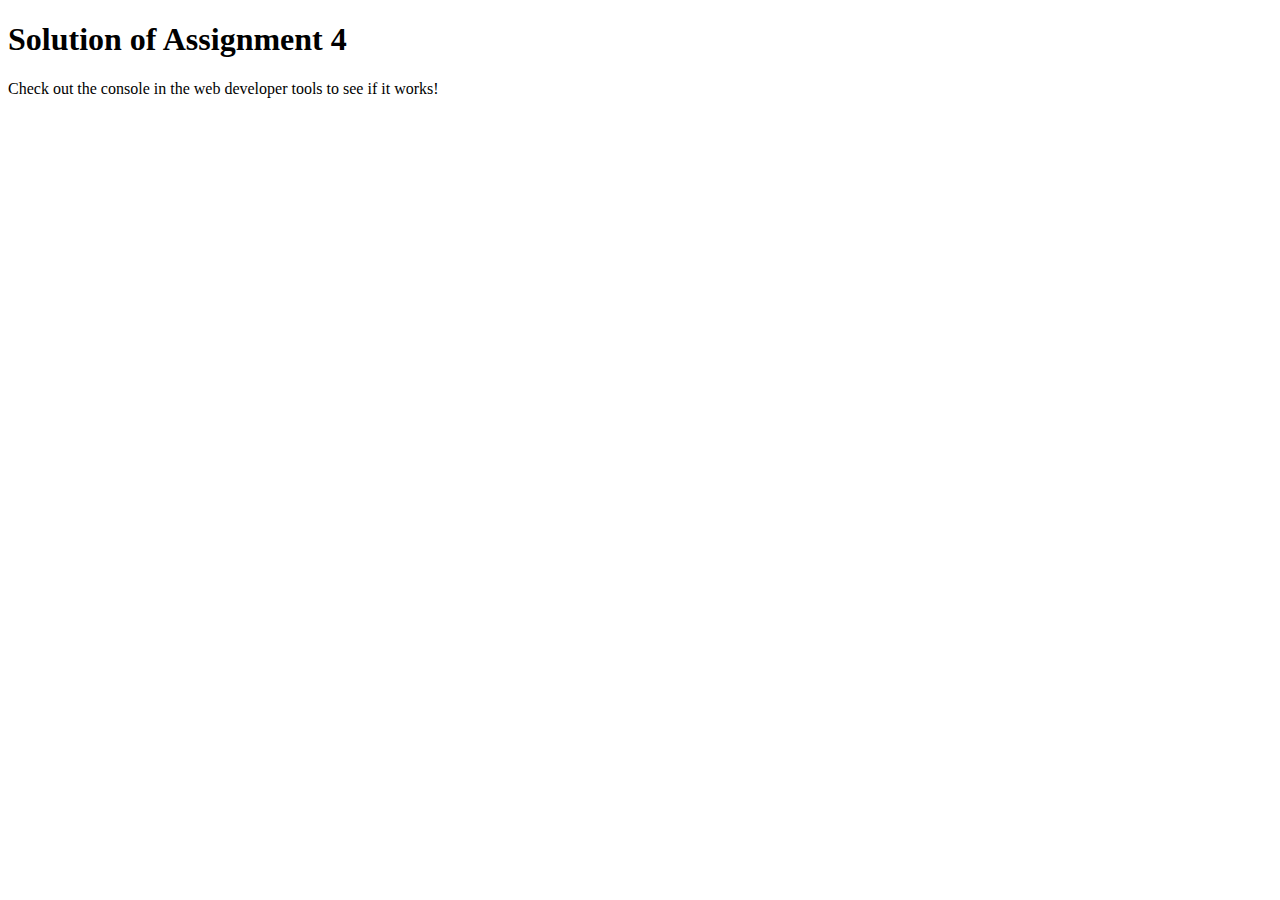
<file: module4-solution/index.html>
<!DOCTYPE html>
<html>

<head>
    <meta charset="utf-8">
    <title>Module 4 Solution Starter</title> 
    <script src="SpeakHello.js"></script>
    <script src="SpeakGoodBye.js"></script>
    <script src="script.js"></script>
</head>

<body>
    <h1>Solution of Assignment 4</h1>
    <p>Check out the console in the web developer tools to see if it works!</p>
</body>

</html>
</file>
